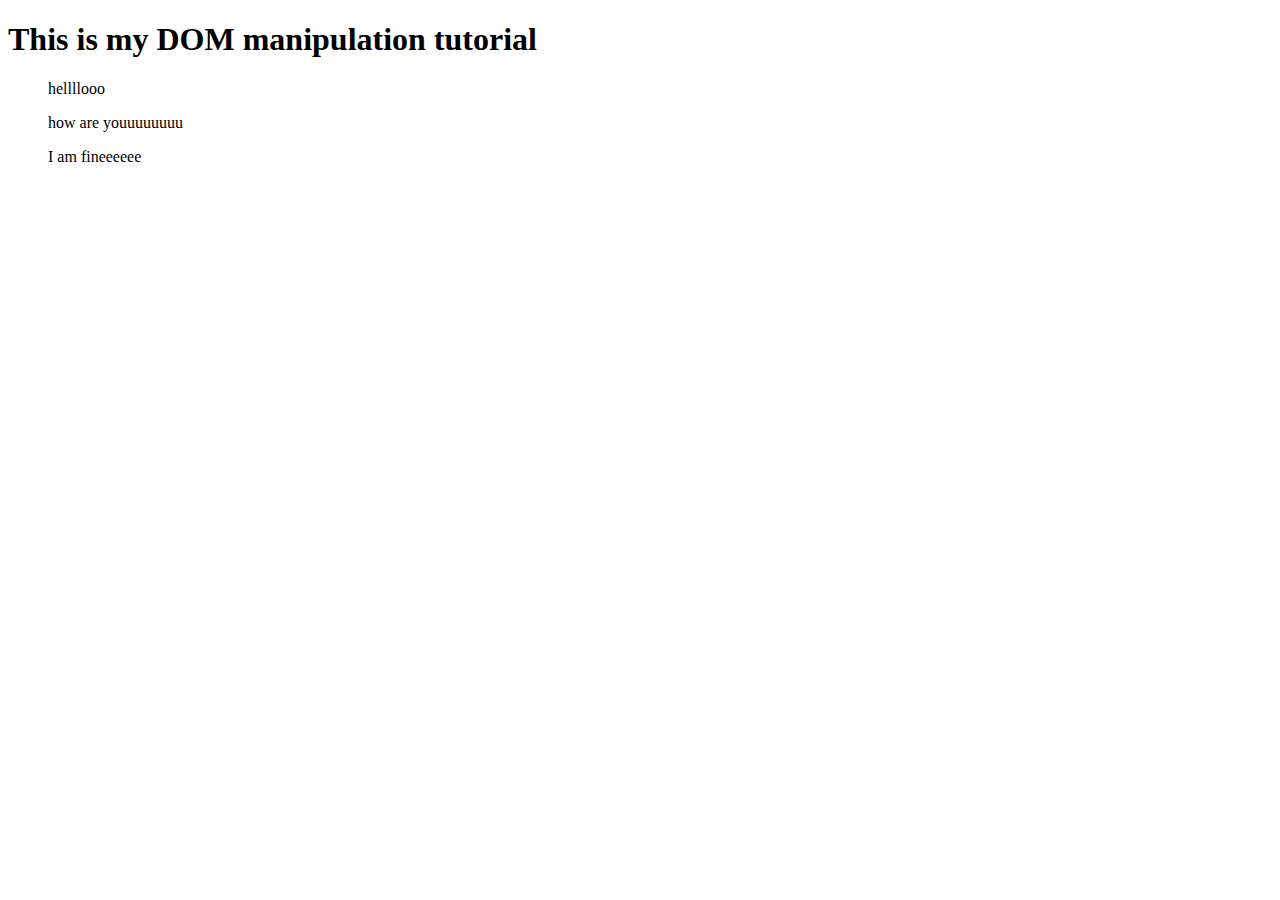
<file: 01_basics/dom/index.html>
<!DOCTYPE html>
<html lang="en">
<head>
    <meta charset="UTF-8">
    <meta name="viewport" content="width=device-width, initial-scale=1.0">
    <title>DOM</title>
</head>
<body>
    <h1 id="title">This is my DOM manipulation tutorial</h1>
    <li>
        <ul>hellllooo</ul>
        <ul>how are youuuuuuuu</ul>
        <ul>I am fineeeeee</ul>
    </li>
</body>

<script>
    
</script>
</html>
</file>
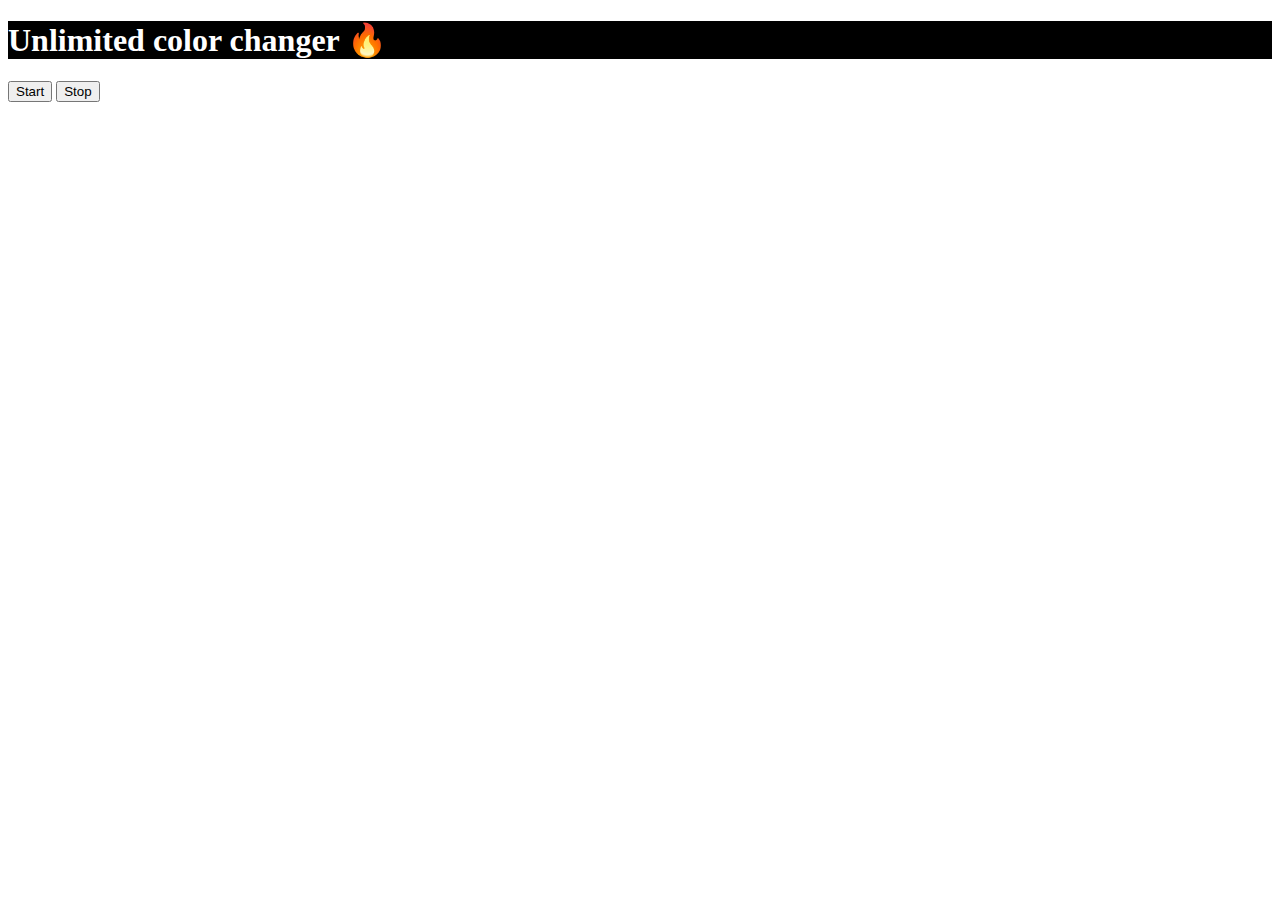
<file: projects/BackgroundChanger/index.html>
<!DOCTYPE html>
<html lang="en">
<head>
    <meta charset="UTF-8">
    <meta name="viewport" content="width=device-width, initial-scale=1.0">
    <title>Document</title>
</head>
<body>
    <h1 style="color : white ; background-color : black;">Unlimited color changer 🔥</h1>
    <button id="start" class="btn">Start</button>
    <button id="stop" class="btn">Stop</button>
</body>

    <script src="index.js">
    </script>
</html>
</file>
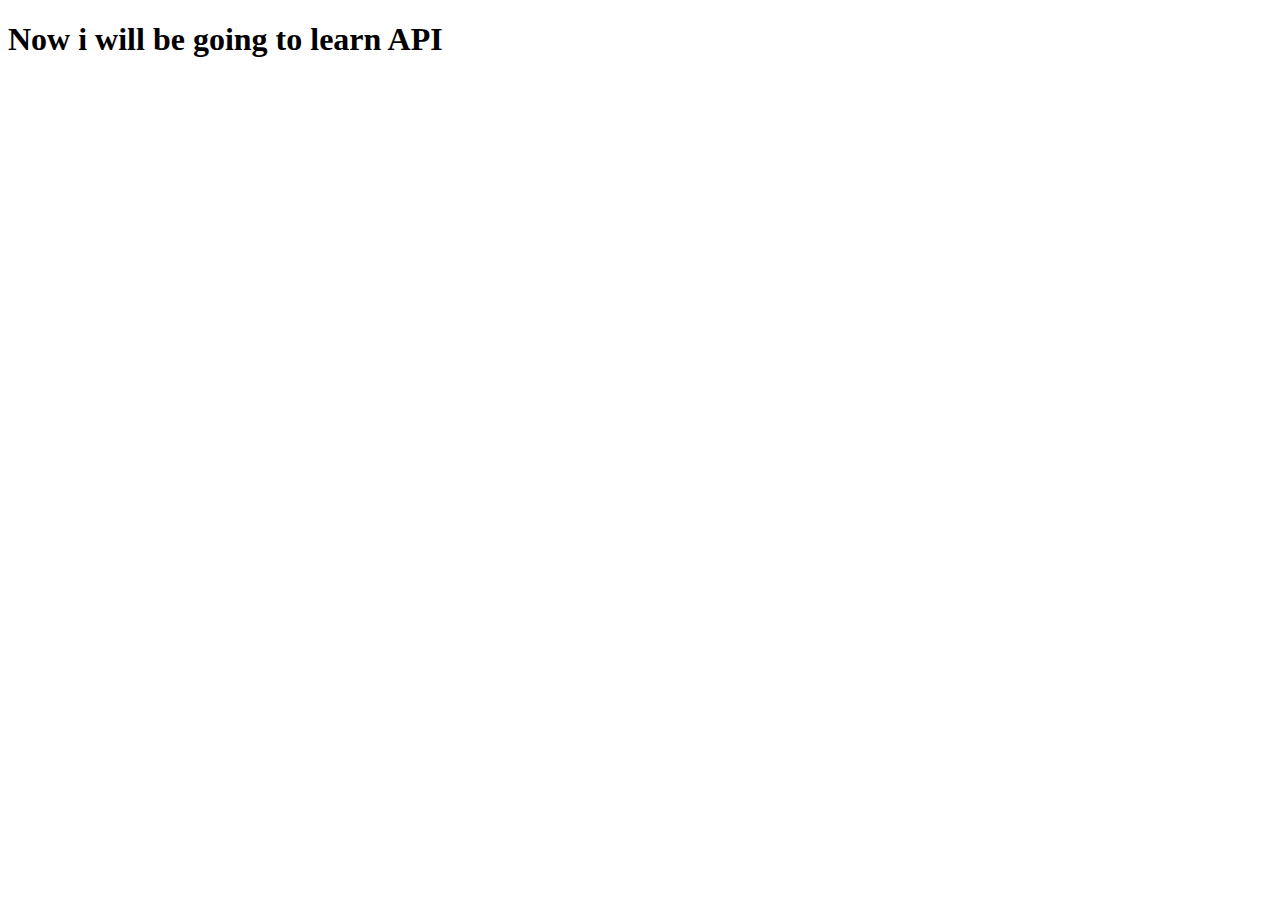
<file: API/apireq.html>
<!DOCTYPE html>
<html lang="en">
<head>
    <meta charset="UTF-8">
    <meta name="viewport" content="width=device-width, initial-scale=1.0">
    <title>Document</title>
</head>
<body>
    <h1>Now i will be going to learn API </h1>
</body>

<script>
    // need of xmhttprequest

    const xhr = new XMLHttpRequest();
    const requrl = "https://api.github.com/users/hiteshchoudhary";

    xhr.open('GET',requrl);
    // to see if tit is running or not we will check console log for readyState value
    // console.log(xhr.readyState);

    // loop me readyState k values ko print karo
    xhr.onreadystatechange = function(){
        console.log(xhr.readyState);
    }
    xhr.send();
</script>
</html>
</file>
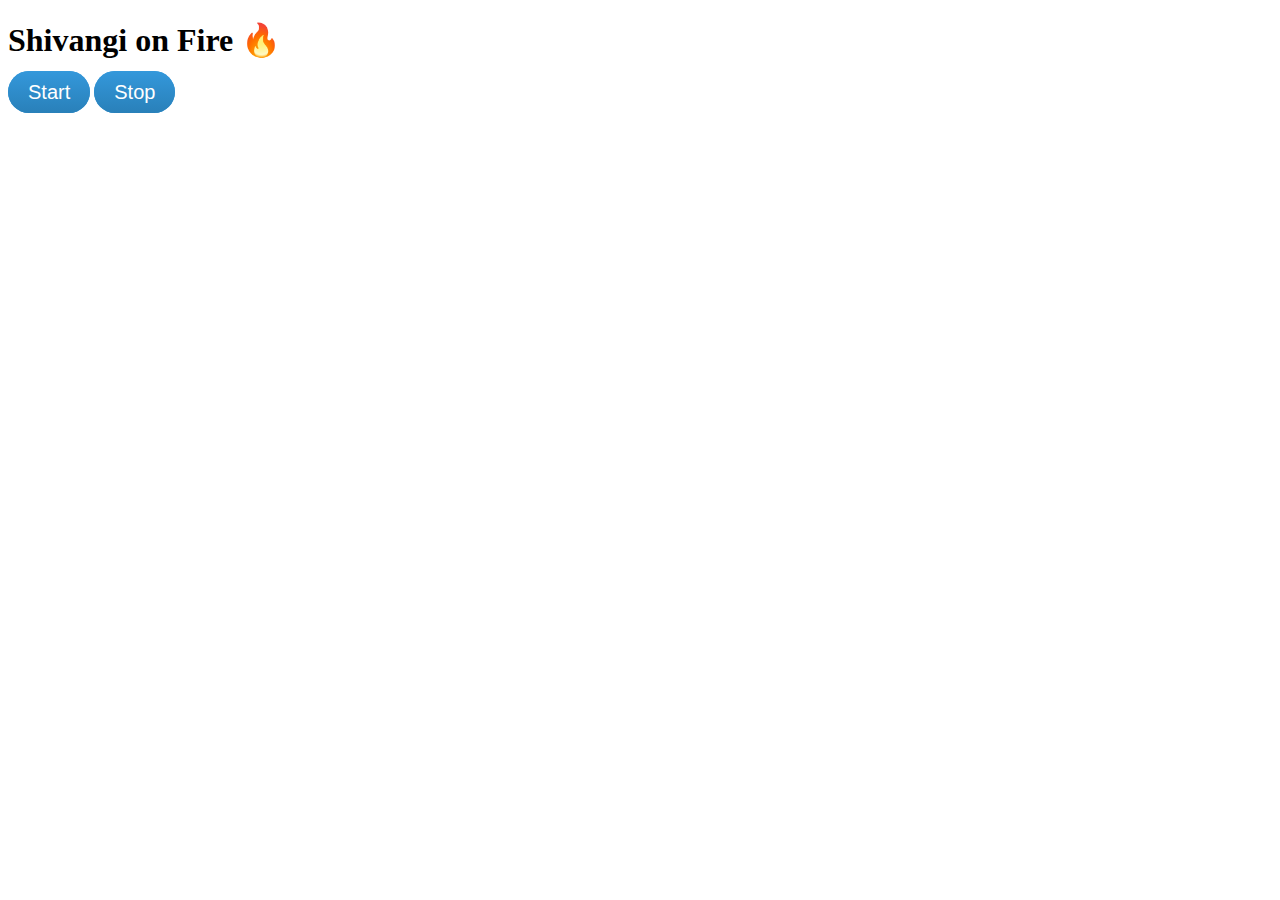
<file: events/three.html>
<!DOCTYPE html>
<html lang="en">
<head>
    <meta charset="UTF-8">
    <meta name="viewport" content="width=device-width, initial-scale=1.0">
    <title>Document</title>

    <style>
        .button{
            background: #3498db;
            background-image: -webkit-linear-gradient(top, #3498db, #2980b9);
            background-image: -moz-linear-gradient(top, #3498db, #2980b9);
            background-image: -ms-linear-gradient(top, #3498db, #2980b9);
            background-image: -o-linear-gradient(top, #3498db, #2980b9);
            background-image: linear-gradient(to bottom, #3498db, #2980b9);
            -webkit-border-radius: 28;
            -moz-border-radius: 28;
            border-radius: 28px;
            font-family: Arial;
            color: #ffffff;
            font-size: 20px;
            padding: 10px 20px 10px 20px;
            text-decoration: none;
            cursor: pointer;
        }
    </style>
</head>
<body>
    <h1>Shivangi on Fire 🔥</h1>
    <buttton id="start" class="button">Start</buttton>
    <buttton id="stop" class="button">Stop</buttton>
</body>

    <script>
        // const sayhi = function(str){
        //     console.log(str,Date.now());
        // }
        // setInterval(sayhi,2000,"shivangi");
        // start click karne pe printing start ho jae and stop karne p stop ho jae
        const start = document.querySelector('#start');
        let logname;
        start.addEventListener('click',function(){
            logname = setInterval(function(){
                console.log("Shivangi");
            },1000);
        });

        const stop = document.querySelector('#stop');
        stop.addEventListener('click',function(){
            clearTimeout(logname);
        })

    </script>
</html>
</file>
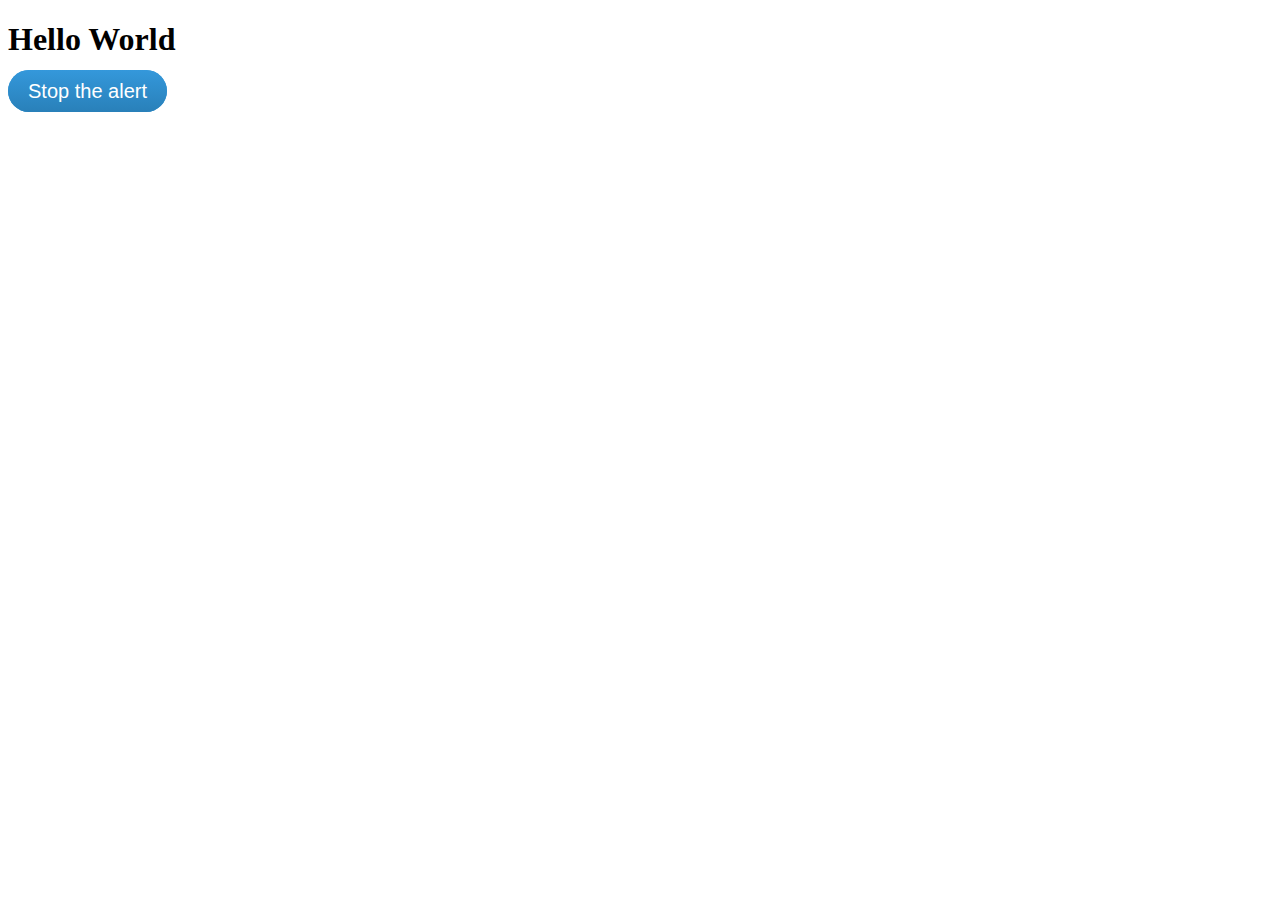
<file: events/two.html>
<!DOCTYPE html>
<html lang="en">
<head>
    <meta charset="UTF-8">
    <meta name="viewport" content="width=device-width, initial-scale=1.0">
    <title>Document</title>

    <style>
        .button{
            background: #3498db;
            background-image: -webkit-linear-gradient(top, #3498db, #2980b9);
            background-image: -moz-linear-gradient(top, #3498db, #2980b9);
            background-image: -ms-linear-gradient(top, #3498db, #2980b9);
            background-image: -o-linear-gradient(top, #3498db, #2980b9);
            background-image: linear-gradient(to bottom, #3498db, #2980b9);
            -webkit-border-radius: 28;
            -moz-border-radius: 28;
            border-radius: 28px;
            font-family: Arial;
            color: #ffffff;
            font-size: 20px;
            padding: 10px 20px 10px 20px;
            text-decoration: none;
            cursor: pointer;
        }
    </style>
</head>
<body>
    <h1>Hello World</h1>
    <buttton id="stop" class="button">Stop the alert</buttton>
</body>

    <script>
        // setInterval(function(){
        //     alert("Buy this product");
        // },2000);

        // const addShowing = setInterval(function(){
        //     alert("Buy this product");
        // },5000);

        // clear time out karne k liye parameter chahiye ki  kisko rokna hai

        // const stop = document.querySelector('#stop').addEventListener('click',function(){
        //     clearTimeout(addShowing);
        // })


        const sayHitesh = function(){
            console.log("Hitesh");
        }
        const changeText = function(){
            document.querySelector('h1').innerHTML = "best JS series"
        }

        const changeMe = setTimeout(changeText, 2000)

        document.querySelector('#stop').addEventListener('click', function(){
            clearTimeout(changeMe)
            console.log("STOPPED")
        })
        
        
    </script>
</html>
</file>
